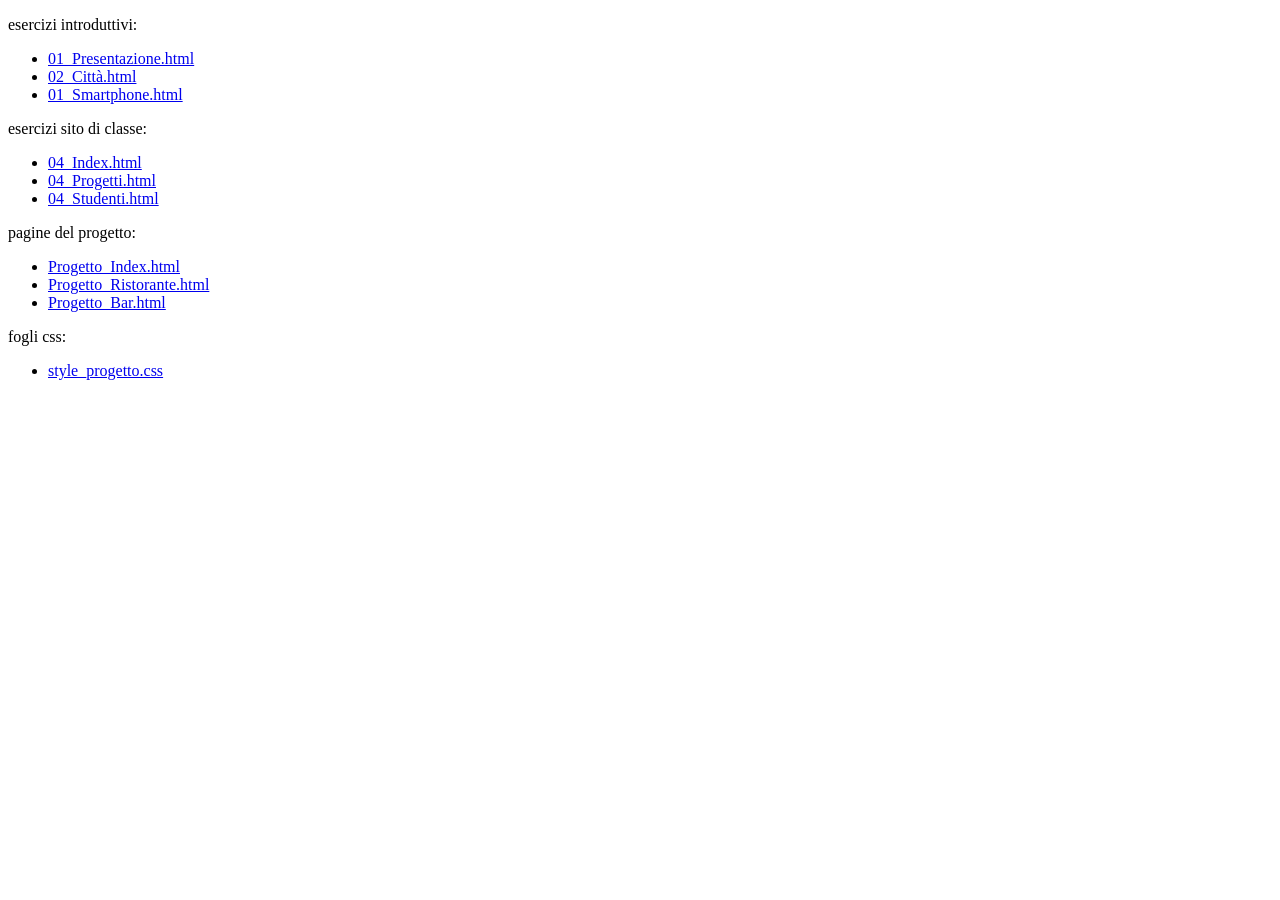
<file: Index.html>
<!DOCTYPE html>
<html>
    <head>
        <meta charset="utf-8">
        <title>Index esercizi di informatica</title>
    </head>

    <body>
        <p>esercizi introduttivi:</p>
        <ul>
            <li><a href="01_Presentazione.html">01_Presentazione.html</a></li>
            <li><a href="02_Città.html">02_Città.html</a></li>
            <li><a href="03_Smartphone.html">01_Smartphone.html</a></li>
        </ul>

        <p>esercizi sito di classe:</p>
        <ul>
            <li><a href="04_Index.html">04_Index.html</a></li>
            <li><a href="04_Progetti.html">04_Progetti.html</a></li>
            <li><a href="04_Studenti.html">04_Studenti.html</a></li>
        </ul>

        <p>pagine del progetto:</p>
        <ul>
            <li><a href="Progetto_Index.html">Progetto_Index.html</a></li>
            <li><a href="Progetto_Ristorante.html">Progetto_Ristorante.html</a></li>
            <li><a href="Progetto_Bar.html">Progetto_Bar.html</a></li>
        </ul>

        <p>fogli css:</p>
        <ul>
            <li><a href="style_progetto.css">style_progetto.css</a></li>
        </ul>
    </body>

    </html>
</file>
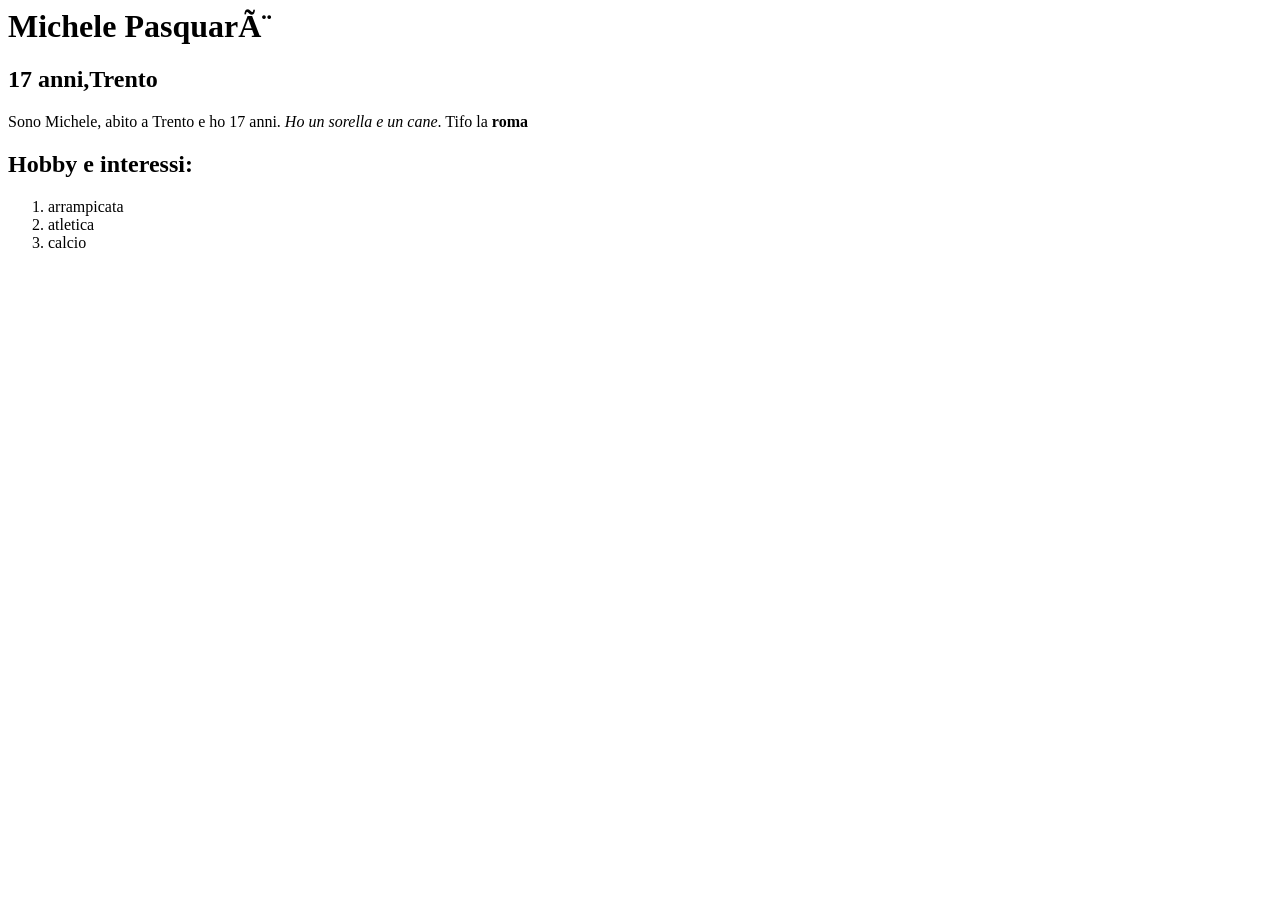
<file: 01_Presentazione.html>
<html>
    <head>
        <meta charset="'utf-8">
        <title>Presentazione</title>
    </head>
    <body>
        <h1>Michele Pasquarè</h1>

        <h2>17 anni,Trento</h2>

        <p>Sono Michele, abito a Trento e ho 17 anni. <em>Ho un sorella e un cane</em>. Tifo la <strong>roma</strong></p>

        <h2>Hobby e interessi:</h2>
        <ol>
            <li>arrampicata</li>
            <li>atletica</li>
            <li>calcio</li>
        </ol>
        
    </body>
</file>
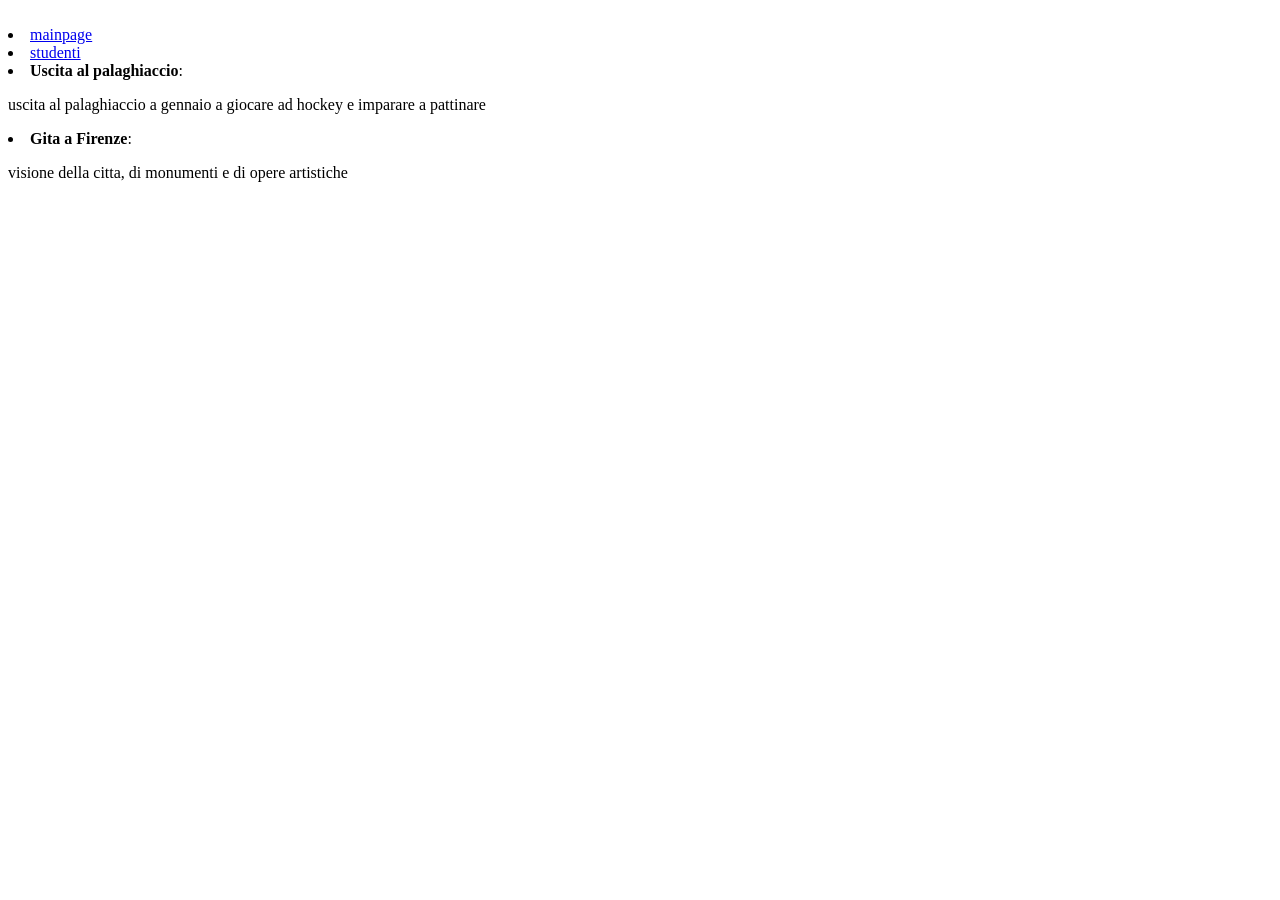
<file: 04_Progetti.html>
<html>
<head>
    <meta charset="utf-8">
    <title>sito di classe</title>
</head>
<body>
    <br>
    <lu>
        <li><a href="04_Index.html">mainpage</a></li>
        <li><a href="04_Studenti.html">studenti</a></li>
    </lu>
    <lu>
        <li><strong>Uscita al palaghiaccio</strong>:<p>uscita al palaghiaccio a gennaio a giocare ad hockey e imparare a pattinare</p></li>
        <li><strong>Gita a Firenze</strong>:<p>visione della citta, di monumenti e di opere artistiche</p></li>
    </lu>
</body>
</file>
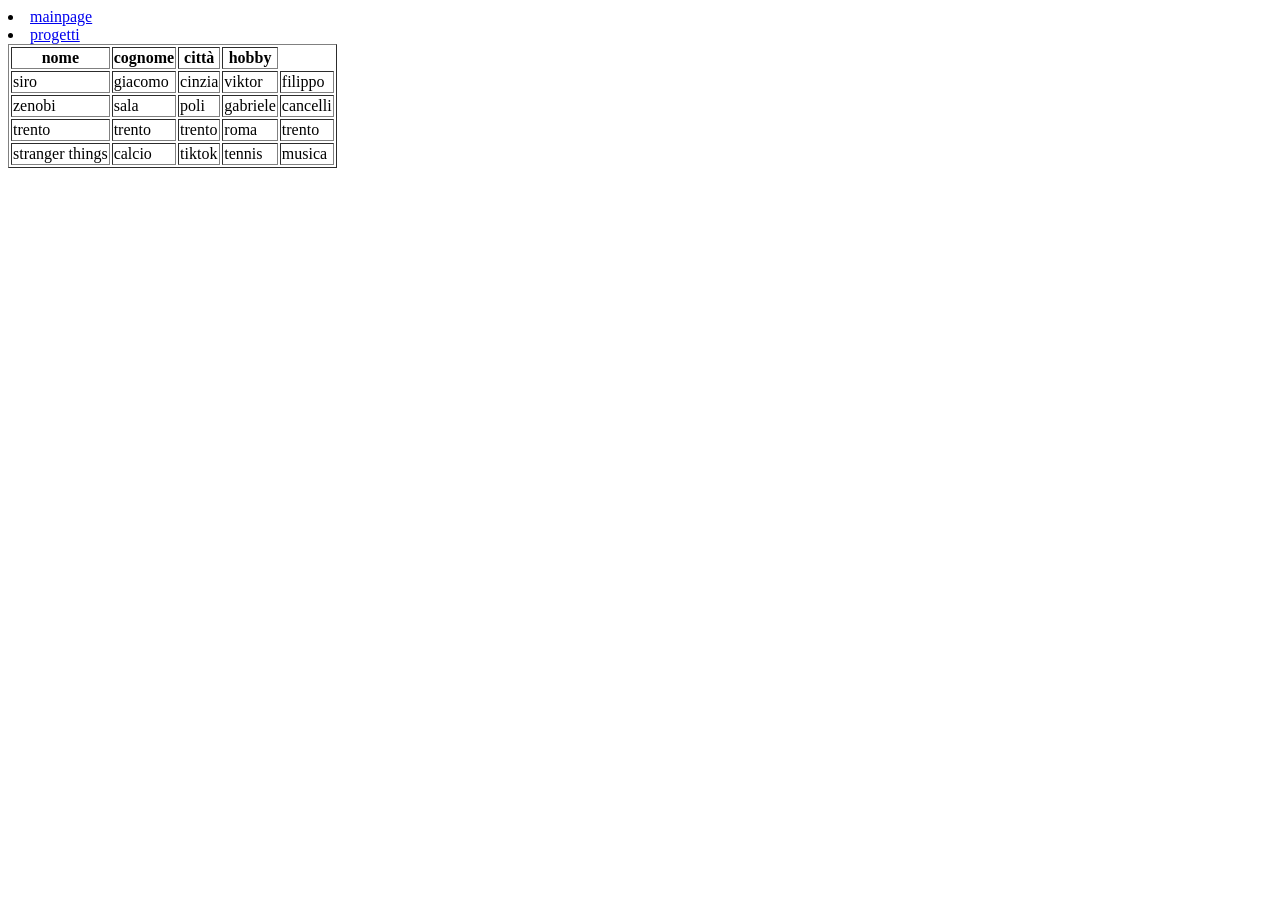
<file: 04_Studenti.html>
<html>
<head>
    <meta charset="utf-8">
    <title>sito di classe</title>
</head>
<body>
    <lu>
        <li><a href="04_Index.html">mainpage</a></li>
        <li><a href="04_Progetti.html">progetti</a></li>
    </lu>
    <table border="1px">
        <tr>
            <th>nome</th>
            <th>cognome</th>
            <th>città</th>
            <th>hobby</th>
        </tr>
        <tr>
            <td>siro</td>
            <td>giacomo</td>
            <td>cinzia</td>
            <td>viktor</td>
            <td>filippo</td>
        </tr>
        <tr>
            <td>zenobi</td>
            <td>sala</td>
            <td>poli</td>
            <td>gabriele</td>
            <td>cancelli</td>
        </tr>
        <tr>
            <td>trento</td>
            <td>trento</td>
            <td>trento</td>
            <td>roma</td>
            <td>trento</td>
        </tr>
        <tr>
            <td>stranger things</td>
            <td>calcio</td>
            <td>tiktok</td>
            <td>tennis</td>
            <td>musica</td>
        </tr>
    </table>
</body>
</file>
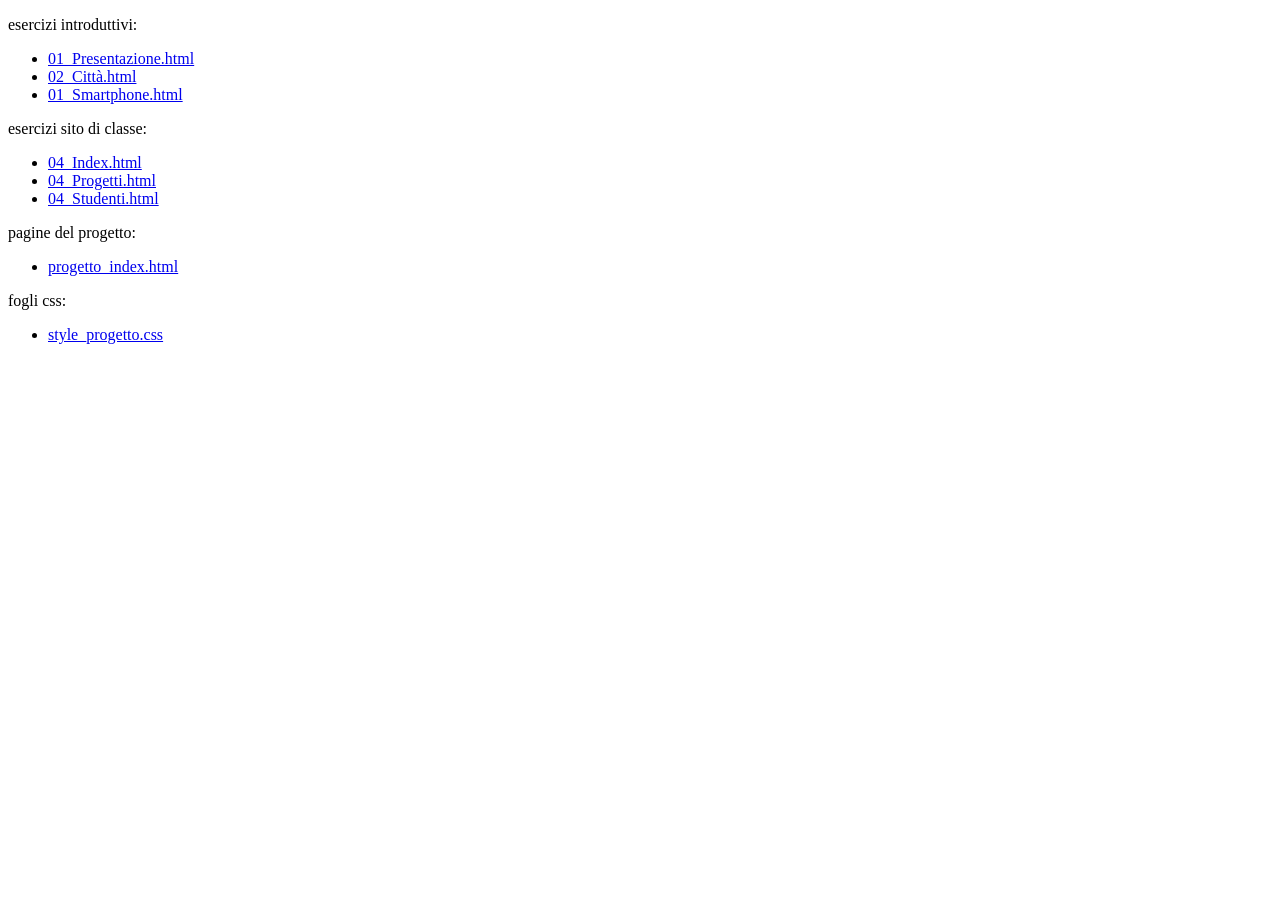
<file: Index_esercizi.html>
<!DOCTYPE html>
<html>
    <head>
        <meta charset="utf-8">
        <title>Index esercizi di informatica</title>
    </head>

    <body>
        <p>esercizi introduttivi:</p>
        <ul>
            <li><a href="01_Presentazione.html">01_Presentazione.html</a></li>
            <li><a href="02_Città.html">02_Città.html</a></li>
            <li><a href="03_Smartphone.html">01_Smartphone.html</a></li>
        </ul>

        <p>esercizi sito di classe:</p>
        <ul>
            <li><a href="04_Index.html">04_Index.html</a></li>
            <li><a href="04_Progetti.html">04_Progetti.html</a></li>
            <li><a href="04_Studenti.html">04_Studenti.html</a></li>
        </ul>

        <p>pagine del progetto:</p>
        <ul>
            <li><a href="progetto_index.html">progetto_index.html</a></li>
        </ul>

        <p>fogli css:</p>
        <ul>
            <li><a href="style_progetto.css">style_progetto.css</a></li>
        </ul>
    </body>

    </html>
</file>
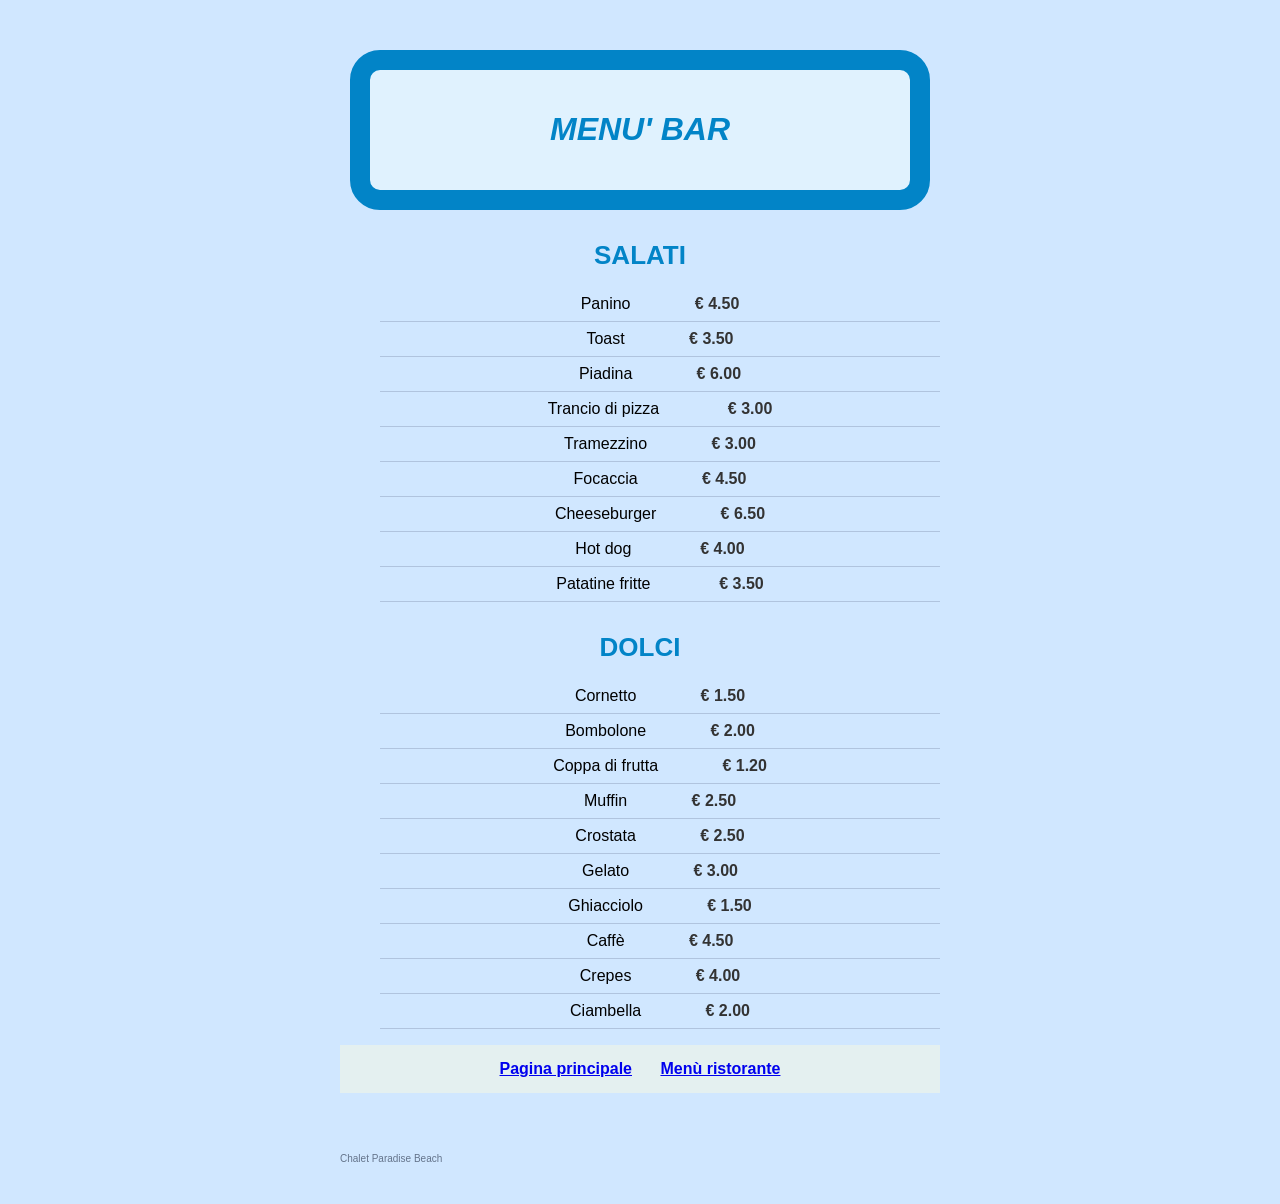
<file: Progetto_Bar.html>
<!DOCTYPE html>
<html>
    <head>
        <meta charset="utf-8">
        <title>MENU'BAR CHALET PARADISE BEACH</title>
        <link rel="stylesheet" href="Style_Progetto.css">

    <body>

    <div class="intestazione">
        <h1>MENU' BAR</h1>
    </div>

    <div class="menu">

        <h2>SALATI</h2>
        <ul>
            <li>Panino<span class="prezzo">€ 4.50</span></li>
            <li>Toast<span class="prezzo">€ 3.50</span></li>
            <li>Piadina<span class="prezzo">€ 6.00</span></li>
            <li>Trancio di pizza <span class="prezzo">€ 3.00</span></li>
            <li>Tramezzino<span class="prezzo">€ 3.00</span></li>
            <li>Focaccia<span class="prezzo">€ 4.50</span></li>
            <li>Cheeseburger<span class="prezzo">€ 6.50</span></li>
            <li>Hot dog <span class="prezzo">€ 4.00</span></li>
            <li>Patatine fritte <span class="prezzo">€ 3.50</span></li>
        </ul>

        <h2>DOLCI</h2>
        <ul>
            <li>Cornetto<span class="prezzo">€ 1.50</span></li>
            <li>Bombolone<span class="prezzo">€ 2.00</span></li>
            <li>Coppa di frutta<span class="prezzo">€ 1.20</span></li>
            <li>Muffin<span class="prezzo">€ 2.50</span></li>
            <li>Crostata<span class="prezzo">€ 2.50</span></li>
            <li>Gelato<span class="prezzo">€ 3.00</span></li>
            <li>Ghiacciolo<span class="prezzo">€ 1.50</span></li>
            <li>Caffè<span class="prezzo">€ 4.50</span></li>
            <li>Crepes<span class="prezzo">€ 4.00</span></li>
            <li>Ciambella<span class="prezzo">€ 2.00</span></li>
        </ul>
    </div>
    <div class="indice">
        <a href="Progetto_Index.html" class="voce">Pagina principale</a>
        <a href="Progetto_Ristorante.html" class="voce">Menù ristorante</a>
    </div>

    <div class="piede"> Chalet Paradise Beach</div>

</body>
</html>
</file>
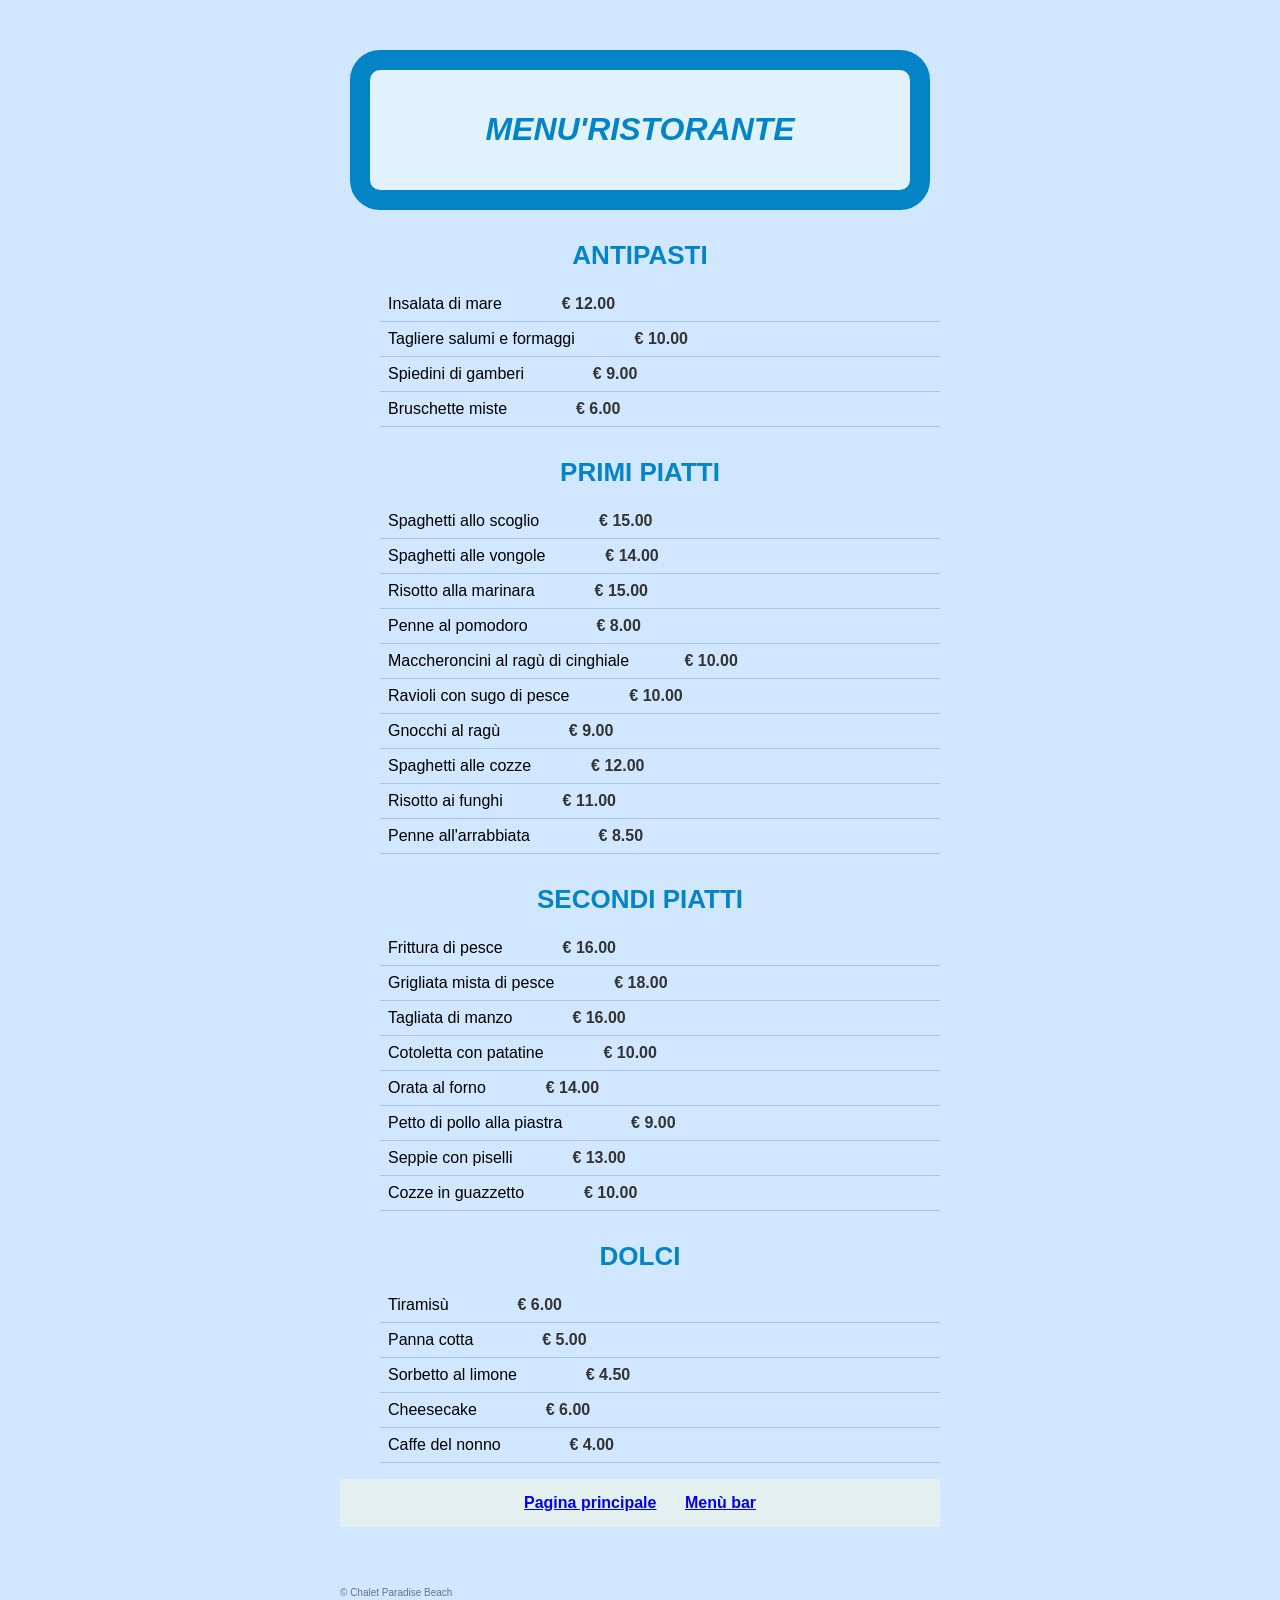
<file: Progetto_Ristorante.html>
<!DOCTYPE html>
<html>

<head>
    <meta charset="utf-8">
    <title>MENU'RISTORANTE CHALET PARADISE BEACH</title>
    <link rel="stylesheet" href="Style_Progetto.css">
</head>

<body>
    <div class="intestazione"><h1>MENU'RISTORANTE</h1></div>

    <div>

        <h2>ANTIPASTI</h2>
        <ul>
            <li>Insalata di mare <span class="prezzo">€ 12.00</span></li>
            <li>Tagliere salumi e formaggi <span class="prezzo">€ 10.00</span></li>
            <li>Spiedini di gamberi <span class="prezzo">€ 9.00</span></li>
            <li>Bruschette miste <span class="prezzo">€ 6.00</span></li>
        </ul>

        <h2>PRIMI PIATTI</h2>
        <ul>
            <li>Spaghetti allo scoglio <span class="prezzo">€ 15.00</span></li>
            <li>Spaghetti alle vongole <span class="prezzo">€ 14.00</span></li>
            <li>Risotto alla marinara <span class="prezzo">€ 15.00</span></li>
            <li>Penne al pomodoro <span class="prezzo">€ 8.00</span></li>
            <li>Maccheroncini al ragù di cinghiale<span class="prezzo">€ 10.00</span></li>
            <li>Ravioli con sugo di pesce <span class="prezzo">€ 10.00</span></li>
            <li>Gnocchi al ragù <span class="prezzo">€ 9.00</span></li>
            <li>Spaghetti alle cozze <span class="prezzo">€ 12.00</span></li>
            <li>Risotto ai funghi <span class="prezzo">€ 11.00</span></li>
            <li>Penne all'arrabbiata <span class="prezzo">€ 8.50</span></li>
        </ul>

        <h2>SECONDI PIATTI</h2>
        <ul>
            <li>Frittura di pesce <span class="prezzo">€ 16.00</span></li>
            <li>Grigliata mista di pesce <span class="prezzo">€ 18.00</span></li>
            <li>Tagliata di manzo <span class="prezzo">€ 16.00</span></li>
            <li>Cotoletta con patatine <span class="prezzo">€ 10.00</span></li>
            <li>Orata al forno <span class="prezzo">€ 14.00</span></li>
            <li>Petto di pollo alla piastra <span class="prezzo">€ 9.00</span></li>
            <li>Seppie con piselli <span class="prezzo">€ 13.00</span></li>
            <li>Cozze in guazzetto <span class="prezzo">€ 10.00</span></li>
        </ul>

        <h2>DOLCI</h2>
        <ul>
            <li>Tiramisù <span class="prezzo">€ 6.00</span></li>
            <li>Panna cotta <span class="prezzo">€ 5.00</span></li>
            <li>Sorbetto al limone <span class="prezzo">€ 4.50</span></li>
            <li>Cheesecake <span class="prezzo">€ 6.00</span></li>
            <li>Caffe del nonno <span class="prezzo">€ 4.00</span></li>
        </ul>
    </div>

    <div class="indice">
        <a href="Progetto_Index.html" class="voce">Pagina principale</a>
        <a href="Progetto_Bar.html" class="voce">Menù bar</a>
    </div>

    <div class="piede">© Chalet Paradise Beach</div>

</body>

</html>
</file>
<file: Style_Progetto.css>
/* css della pagina principale del progetto */ 
.intestazione {
    background-color:#e0f2fe;
    font-family: 'Segoe UI', Tahoma, Geneva, Verdana, sans-serif;
    padding:20px;
    text-align: center;
    color:#0284c7;
    margin:10px;
    border: 20px solid #0284c7;
    border-radius: 30px;
    font-style: oblique;
}

.menu {
    width: 100%;
    text-align: center; 
    margin-top: 20px;
}

h2 {
    font-family: 'Comic Sans MS', 'Comic Neue', cursive, sans-serif;
    color: #0056b3;
    text-align: center;
}

p {
    font-family: Arial, Helvetica, sans-serif;
    font-size: 18px;
    color: #333333;
    text-align: center;
}

.menu-card {
    display: block;       
    width: 400px;          
    height: 100px;        
    margin: 15px auto;     
    padding: 10px;
    background-color: #f0f0f0; 
    border: 2px solid #b0c4de; 
    border-radius: 20px;    
}     

.menu-img {
    width: 80px;            
    height: 80px;           
    border-radius: 12px;    
    display: inline-block;  
    margin-right: 20px;   
}

.menu-text {
    font-size: 20px;
    font-weight: bold;
    color: #0056b3;
    display: inline-block;  
    margin-top: 25px;     
}

.piede {
    margin-top: 60px;
    font-size: 10px;
    color: #64748b;
}


/* css delle pagine secondarie del progetto */
body {
    background-color: #d0e7ff;
    font-family: Arial, Helvetica, sans-serif;
    padding: 40px;
    width: 600px;     
    margin: 0 auto;    
}

h2 {
    font-family: 'Comic Sans MS', 'Comic Neue', cursive, sans-serif;
    color: #0284c7;
    font-size: 26px;
    margin-top: 30px;
    margin-bottom: 10px;
    text-align: center;
}

li {
    font-family: Arial, Helvetica, sans-serif;
    color: #000000; 
    padding: 8px;
    display: block;
    border-bottom: 1px solid #b0c4de;
}

.cibo {
    display: inline-block;
    width: 80%;        
    text-align: left; 
}

.prezzo {
    display: inline-block;
    width: 20%;      
    text-align: right; 
    font-weight: bold;
    color: #333333;
}

.indice {
    background-color: #e4f0f0;
    text-align: center;
    padding: 10px;
}

.voce {
    display: inline-block;
    margin: 5px 12px;
    font-weight: bold;
}
</file>
